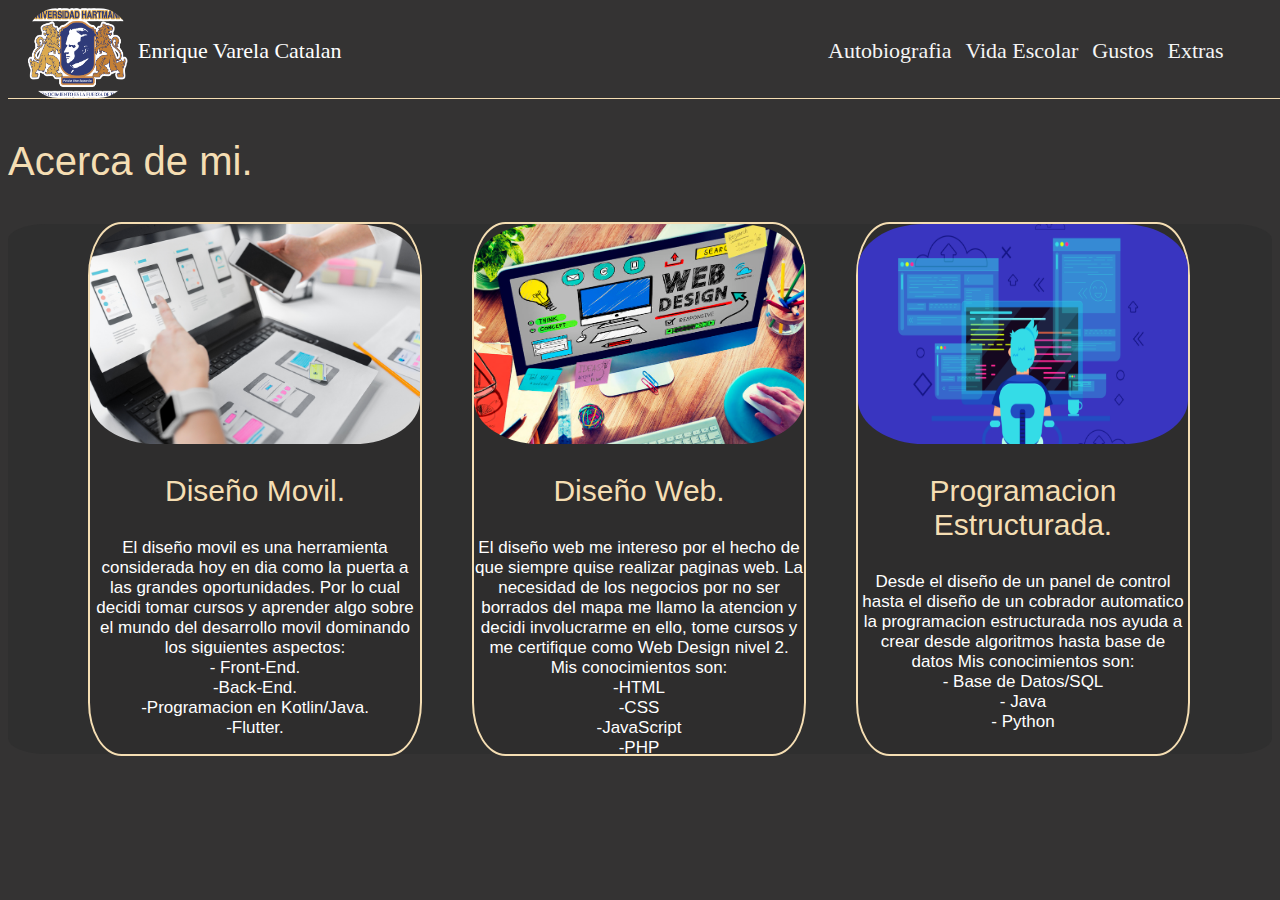
<file: index.html>
<html>
    <head>
    <meta charset="UTF-8">
    <meta name="viewport" content="width=decive-width, initial-scale=1.0">
    <title>Inicio</title>
    <link rel="stylesheet" href="Estilo_Index.css">
    </head>
    <body id="cuerpo">
      <section class="seccion1">
          <div class="contenedor_inicial">
          <div id="contenedor_imagen">
        <img id="logo" src="Imagenes/Logo-Universidad-Hartmann-1.png">
        <div id="contenedor_inicio">
            <p id="inicio"> Enrique Varela Catalan</p>
        </div>
        <div id="contenedor_menu">
            <nav id="menu_contenido">
                <a href="autobiografia.html">Autobiografia</a>
                <a href="vida.html">Vida Escolar</a>
                <a href="gustos.html">Gustos</a>
                <a href="extras.html">Extras</a>
            </nav>
        </div>
        </div>
    </div>
      </section>  
      <div id="acerca">
        <p>Acerca de mi.</p>
      </div>
      <section class="seccion2">
        <div id="carta_inicio">
            <div id="imagen_fondo">
            <img id="imagenf" src="Imagenes/diseñoMo.jpg">
        </div>
        <div id="texto">
            <p id="movil"> Diseño Movil.</p>
            <p> El diseño movil es una herramienta considerada hoy en dia como la puerta
                a las grandes oportunidades. Por lo cual decidi tomar cursos y aprender algo sobre 
                el mundo del desarrollo movil dominando los siguientes aspectos: <br>
                - Front-End. <br>
                -Back-End. <br>
                -Programacion en Kotlin/Java. <br>
                -Flutter.
             </p>
        </div>
        </div>
        <div id="carta_dos">
            <div id="imagen_fondo">
            <img id="imagenf" src="Imagenes/diseñwe.jpg">
        </div>
        <div id="texto">
            <p id="movil"> Diseño Web.</p>
            <p> El diseño web me intereso por el hecho de que siempre quise realizar paginas web.
                La necesidad de los negocios por no ser borrados del mapa me llamo la atencion y decidi
                involucrarme en ello, tome cursos y me certifique como Web Design nivel 2.
                Mis conocimientos son: <br>
                -HTML <br>
                -CSS <br>
                -JavaScript <br>
                -PHP <br>
             </p>
        </div>
        </div>
        <div id="carta_tres">
            <div id="imagen_fondo">
            <img id="imagenf" src="Imagenes/Cursos-Gratuitos-De-Programación.png">
        </div>
        <div id="texto">
            <p id="movil"> Programacion Estructurada.</p>
            <p> Desde el diseño de un panel de control hasta el diseño de un cobrador automatico
                la programacion estructurada nos ayuda a crear desde algoritmos hasta base de datos
                Mis conocimientos son: <br>
                - Base de Datos/SQL <br>
                - Java <br>
                - Python <br>
             </p>
        </div>
        </div>
      </section>
    </body>
</html>
</file>
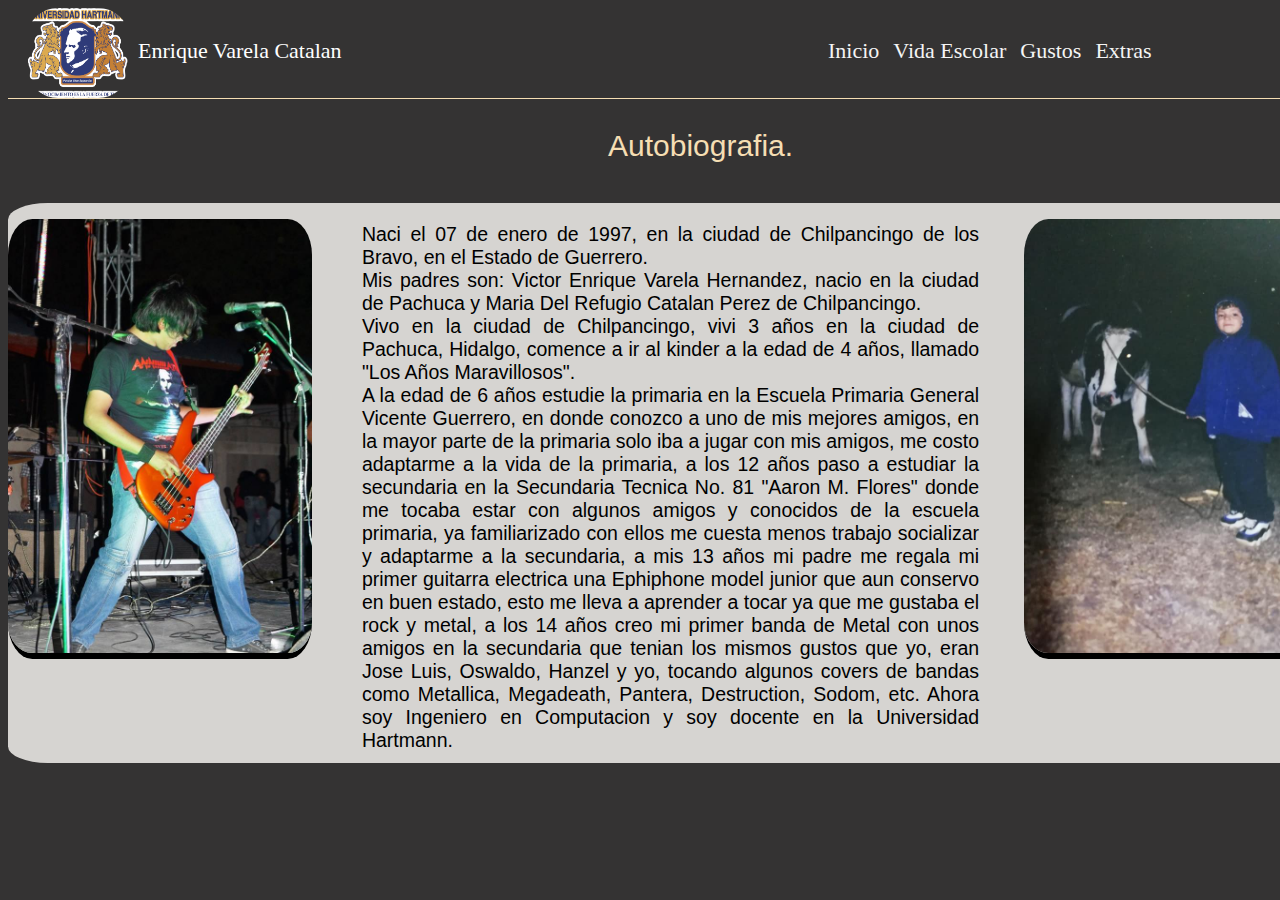
<file: autobiografia.html>
<html>
    <head>
    <meta charset="UTF-8">
    <meta name="viewport" content="width=decive-width, initial-scale=1.0">
    <title>Autobiografia</title>
    <link rel="stylesheet" href="Estilo_Index.css">
    </head>
    <body id="cuerpo">
      <section class="seccion1">
          <div class="contenedor_inicial">
          <div id="contenedor_imagen">
        <img id="logo" src="Imagenes/Logo-Universidad-Hartmann-1.png">
        <div id="contenedor_inicio">
            <p id="inicio"> Enrique Varela Catalan</p>
        </div>
        <div id="contenedor_menu">
            <nav id="menu_contenido">
                <a href="index.html">Inicio</a>
                <a href="vida.html">Vida Escolar</a>
                <a href="gustos.html">Gustos</a>
                <a href="extras.html">Extras</a>
            </nav>
        </div>
        </div>
    </div>
      </section> 
      <div>
        <p id="titulo_a">Autobiografia.</p>
    </div>
      <section class="seccion_auto1">
        <div class="imagenes1">
            <ul>
                <li><img src="Imagenes/1010096_457187304407656_11573476_n.jpg"></li>
                <li><img src="Imagenes/1472035_421565461303174_1426699514_n.jpg"></li>
                <li><img src="Imagenes/17499500_1406061316104090_7655920291906677167_n.jpg"></li>
                <li><img src="Imagenes/22046126_1344003899059321_4545974659714252418_n.jpg"></li>
            </ul>
        </div>
       <div id="auto"> 
           <p>Naci el 07 de enero de 1997, en la ciudad de Chilpancingo de los Bravo, en el Estado de Guerrero. <br>
        Mis padres son: Victor Enrique Varela Hernandez, nacio en la ciudad de Pachuca y Maria Del Refugio Catalan Perez de Chilpancingo. <br>
    Vivo en la ciudad de Chilpancingo, vivi 3 años en la ciudad de Pachuca, Hidalgo, comence a ir al kinder a la edad de 4 años, llamado "Los Años Maravillosos". <br>
    A la edad de 6 años estudie la primaria en la Escuela Primaria General Vicente Guerrero, en donde conozco a uno de mis mejores amigos, en la mayor parte de la primaria solo iba a jugar con mis amigos, me costo adaptarme a la vida de la primaria, a los 12 años paso a estudiar la secundaria
en la Secundaria Tecnica No. 81 "Aaron M. Flores" donde me tocaba estar con algunos amigos y conocidos de la escuela primaria, ya familiarizado con ellos
me cuesta menos trabajo socializar y adaptarme a la secundaria, a mis 13 años mi padre me regala mi primer guitarra electrica
una Ephiphone model junior que aun conservo en buen estado, esto me lleva a aprender a tocar ya que me gustaba el rock y metal, a los 14 años creo mi primer 
banda de Metal con unos amigos en la secundaria que tenian los mismos gustos que yo, eran Jose Luis, Oswaldo, Hanzel y yo, tocando algunos covers de bandas como
Metallica, Megadeath, Pantera, Destruction, Sodom, etc. Ahora soy Ingeniero en Computacion y soy docente en la Universidad Hartmann. <br>
</p>
    </div>
    <div class="imagenes2">
        <ul>
            <li><img src="Imagenes/kcv.jpg"></li>
            <li><img src="Imagenes/pach.jpg"></li>
            <li><img src="Imagenes/116428707_3287798021263734_4374406664973813366_n.jpg"></li>
            <li><img src="Imagenes/kikr.jpg"></li>
        </ul>
    </div>
      </section>  
    </body>
</html>
</file>
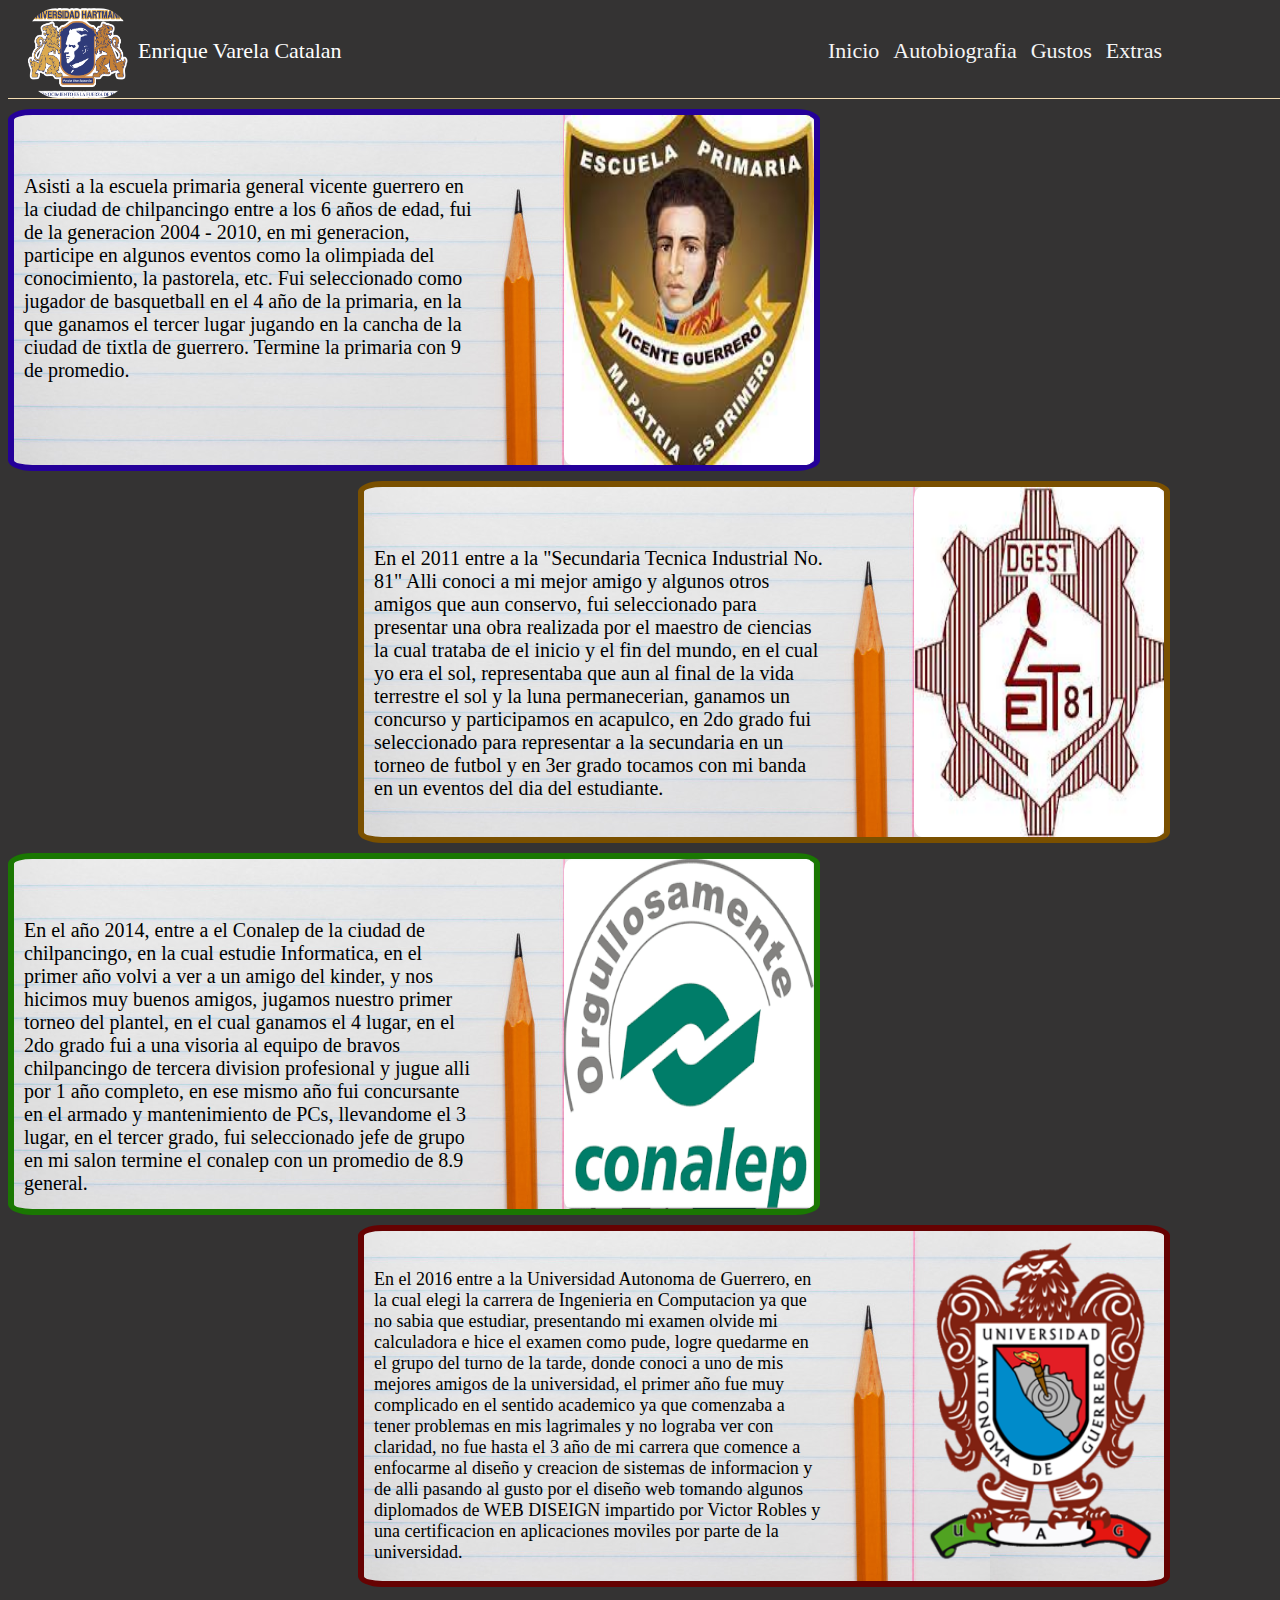
<file: vida.html>
<html>
    <head>
    <meta charset="UTF-8">
    <meta name="viewport" content="width=decive-width, initial-scale=1.0">
    <title>Vida Escolar</title>
    <link rel="stylesheet" href="Estilo_Index.css">
    </head>
    <body id="cuerpo">
        <section class="seccion1">
            <div class="contenedor_inicial">
            <div id="contenedor_imagen">
          <img id="logo" src="Imagenes/Logo-Universidad-Hartmann-1.png">
          <div id="contenedor_inicio">
              <p id="inicio"> Enrique Varela Catalan</p>
          </div>
          <div id="contenedor_menu">
              <nav id="menu_contenido">
                  <a href="index.html">Inicio</a>
                  <a href="autobiografia.html">Autobiografia</a>
                  <a href="gustos.html">Gustos</a>
                  <a href="extras.html">Extras</a>
              </nav>
          </div>
          </div>
      </div>
        </section>  
        <section class="vic">
            <div class="textoA">
                <p>Asisti a la escuela primaria general vicente guerrero en la ciudad de chilpancingo
                    entre a los 6 años de edad, fui de la generacion 2004 - 2010, en mi generacion, participe
                    en algunos eventos como la olimpiada del conocimiento, la pastorela, etc. Fui seleccionado
                    como jugador de basquetball en el 4 año de la primaria, en la que ganamos el tercer lugar 
                    jugando en la cancha de la ciudad de tixtla de guerrero.
                    Termine la primaria con 9 de promedio.
                </p>
            </div>
            <div class="conte_ima">
                <img id="logovi" src="Imagenes/images.jpg">
            </div>
        </section>
        <section class="sec">
            <div class="textoA">
                <p> En el 2011 entre a la "Secundaria Tecnica Industrial No. 81" Alli conoci a mi mejor amigo
                    y algunos otros amigos que aun conservo, fui seleccionado para presentar una obra realizada por el maestro de ciencias
                    la cual trataba de el inicio y el fin del mundo, en el cual yo era el sol, representaba que aun al final de la vida terrestre
                    el sol y la luna permanecerian, ganamos un concurso y participamos en acapulco, en 2do grado
                    fui seleccionado para representar a la secundaria en un torneo de futbol y en 3er grado tocamos con mi banda en un eventos
                    del dia del estudiante. 
                </p>
            </div>
            <div class="conte_ima">
                <img id="logose" src="Imagenes/EST.jpg">
            </div>
        </section>
        <section class="con">
            <div class="textoA">
                <p>
                    En el año 2014, entre a el Conalep de la ciudad de chilpancingo, en la cual estudie Informatica,
                    en el primer año volvi a ver a un amigo del kinder, y nos hicimos muy buenos amigos, jugamos nuestro 
                    primer torneo del plantel, en el cual ganamos el 4 lugar, en el 2do grado fui a una visoria al equipo de bravos chilpancingo de tercera
                    division profesional y jugue alli por 1 año completo, en ese mismo año fui concursante en el armado 
                    y mantenimiento de PCs, llevandome el 3 lugar, en el tercer grado, fui seleccionado jefe de grupo en mi salon
                    termine el conalep con un promedio de 8.9 general.
                </p>
            </div>
            <div class="conte_ima">
                <img id="logoc" src="Imagenes/conalep-logo.png">
            </div>
        </section>
        <section class="uag">
                <div class="textoB">
                    <p> En el 2016 entre a la Universidad Autonoma de Guerrero, en la cual elegi la carrera de Ingenieria en Computacion
                        ya que no sabia que estudiar, presentando mi examen olvide mi calculadora e hice el examen como pude, logre quedarme 
                        en el grupo del turno de la tarde, donde conoci a uno de mis mejores amigos de la universidad, el primer año fue muy complicado
                        en el sentido academico ya que comenzaba a tener problemas en mis lagrimales y no lograba ver con claridad, no fue hasta el 3 año 
                        de mi carrera que comence a enfocarme al diseño y creacion de sistemas de informacion y de alli pasando al gusto por el diseño web
                        tomando algunos diplomados de WEB DISEIGN impartido por Victor Robles y una certificacion en aplicaciones moviles por parte de la universidad.
                    </p>
                </div>
                <div class="conte_ima">
                    <img id="logou" src="Imagenes/240px-Escudo_de_la_UAGro.png">
                </div>
         </section>
    </body>
</html>
</file>
<file: Estilo_Index.css>
#cuerpo
{
    background: rgba(46, 45, 45, 0.972);
    max-width: 1320px ;
}
.seccion1
{
    border-bottom: solid 1px wheat;
    width: 1320px;
    height: 90px;
    margin: auto;
}
#contenedor_inicial
{
    width: 100%;
    height: 100%;
    display: flex;
    padding: 0%;

}
#contenedor_imagen
{
    width: 100%;
    height: 100%;
    display: flex;
    border-radius: 50%;
    margin-left: 20px;
}
#contenedor_inicio
{
    width: 300px;
    height: 100%;
    margin-left: 10px;
}
#inicio
{
 color: white;
 font-style: unset;
 font-size: 22px;
 font-family: 'Times New Roman', Times, serif;
 margin-top: 30px;
}
#logo
{
    width: 100px;
    height: 100%; 
    border-radius: 30%;
}
#contenedor_menu
{
    width: 450px;
    height: 100%;
    margin-left: 380px;
}
#menu_contenido
{
    float: left;
    margin-top: 30px;
}
a
{
    font-style: unset;
    font-size: 22px;
    font-family: 'Times New Roman', Times, serif;
    color: whitesmoke;
    padding-left: 10px;
    text-decoration: none;
}
a:hover
{
    color: wheat;
}
.seccion2
{
    max-width: 1320px;
    height: 530px;
    margin: auto;
    align-items: center;
    margin-top: 15px;
    border-radius: 3%;
    background:rgba(46, 45, 45, 0.746);
    display: flex;
}
#carta_inicio
{
    width: 330px;
    height: 100%;
    margin: left;
    border: solid wheat 2px;
    border-radius: 10%;
    background:  rgba(46, 45, 45, 0.972);
    margin-left: 80px;
}
#imagen_fondo
{
    width: 330px;
    height: 220px;
    margin: auto;
}
#imagenf
{
    width: 100%;
    height: 100%;
    border-radius: 20%;
}
#texto
{
    color: white;
    font-style: unset;
    font-size: 17px;
    font-family: Arial, Helvetica, sans-serif;
    text-align: center;
}
#movil
{
    font-size: 30px;
    font-style: unset;
    color: wheat;
    text-align:center;
    font-family: Arial, Helvetica, sans-serif;
}
#carta_dos
{
    width: 330px;
    height: 100%;
    margin: left;
    border: solid wheat 2px;
    border-radius: 10%;
    background:  rgba(46, 45, 45, 0.972);
    margin-left: 50px;
}
#carta_tres
{
    width: 330px;
    height: 100%;
    margin: left;
    border: solid wheat 2px;
    border-radius: 10%;
    background:  rgba(46, 45, 45, 0.972);
    margin-left: 50px;
}
#acerca
{
    color: wheat;
    font-family: Arial, Helvetica, sans-serif;
    font-style: unset;
    font-size: 40px;
}
.seccion_auto1
{
    max-width: 1320px;
    height: 560px;
    margin: auto;
    margin-top: 10px;
    border-radius: 3%;
    background: rgba(255, 252, 249, 0.801);
    display: inline-flex;
}
#titulo_a
{
    margin-left: 600px;
    font-size: 30px;
    color: wheat;
    font-family: Arial, Helvetica, sans-serif;
    text-align: justify;
}
#titulo_a:hover
{
    color: whitesmoke;
}
#auto
{
    width: 650px;
    height: 250px;
    font-size: 19.5px;
    color: black;
    font-family: Arial, Helvetica, sans-serif;
    text-align: justify;
    margin-left: 50px;
    margin-right: 45px;
    font-style: unset;
}
.imagenes1
{
    width: 320px;
    height: 450px;
    border-bottom: solid 6px rgb(0, 0, 0);
    margin-left: 0px;
    overflow: hidden;
    border-radius: 8%;
    margin-top: 0px;
}
.imagenes1 ul
{
    display: flex;
    padding: 0px;
    width: 400%;
    animation: cambio 30s infinite;
    animation-direction: alternate;
    animation-timing-function: cubic-bezier(0.165, 0.84, 0.44, 1);
}
@keyframes cambio
{
    0%
    {
        margin-left: 0%;
    }
    20%
    {
        margin-left: 0%;
    }
    25%
    {
        margin-left: -100%;
    }
    45%
    {
        margin-left: -100%;
    }
    50%
    {
        margin-left: -200%;
    }
    70%
    {
        margin-left: -200%;
    }
    75%
    {
        margin-left: -300%;
    }
    100%
    {
        margin-left: -300%;
    }
}
.imagenes1 li
{
    list-style: none;
    width: 100%;
}
.imagenes1 img
{
    width: 100%;
    height: 450px;
    border-radius: 8%;
}
.imagenes2
{
    width: 320px;
    height: 450px;
    border-bottom: solid 6px rgb(0, 0, 0);
    margin-left: 0px;
    overflow: hidden;
    border-radius: 8%;
    margin-top: 0px;
}
.imagenes2 ul
{
    display: flex;
    padding: 0px;
    width: 400%;
    animation: cambio 40s infinite;
    animation-direction: alternate;
    animation-timing-function: ease-in;
}
.imagenes2 li
{
    list-style: none;
    width: 100%;
}
.imagenes2 img
{
    width: 100%;
    height: 450px;
    border-radius: 8%;
}
.conte_ima
{
   width: 250px;
   height: 100%;
}
#logovi
{
    width: 250px;
   height: 100%;
   margin-left: 90px;
   border-radius: 3%;
}
#logovi:hover
{
    transform: rotate(60deg);
}
#logoc
{
    width: 250px;
   height: 100%;
   margin-left: 90px;
   border-radius: 3%;
}
#logoc:hover
{
    transform: rotate(180deg);
}
#logose
{
    width: 250px;
   height: 100%;
   margin-left: 90px;
   border-radius: 3%;
}
#logose:hover
{
    transform: rotate(120deg);
}
#logou
{
    width: 250px;
   height: 100%;
   margin-left: 90px;
   border-radius: 3%;
}
#logou:hover
{
    transform: rotate(210deg);
}
.textoA
{
    color: black;
    font-size: 20px;
    font-style: unset;
    width: 450px;
    height: 100%;
    padding-left: 10px;
    padding-top: 40px;
}
.textoB
{
    color: black;
    font-size: 18px;
    font-style: unset;
    width: 450px;
    height: 100%;
    padding-left: 10px;
    padding-top: 20px;
}
.vic
{
    max-width: 800px;
    height: 350px;
    margin-top: 10px;
    border-radius: 3%;
    background-image: url(Imagenes/fondeH.jpg);
    display: flex; 
    border: solid 6px rgb(36, 0, 153);
}
.sec
{
    max-width: 800px;
    height: 350px;
    margin-top: 10px;
    border-radius: 3%;
    background-image: url(Imagenes/fondeH.jpg);
    display: flex; 
    margin-left: 350px;
    border: solid 6px rgb(122, 80, 0);
}
.con
{
    max-width: 800px;
    height: 350px;
    margin-top: 10px;
    border-radius: 3%;
    background-image: url(Imagenes/fondeH.jpg);
    display: flex; 
    border: solid 6px rgb(26, 119, 2);
}
.uag
{
    max-width: 800px;
    height: 350px;
    margin-top: 10px;
    border-radius: 3%;
    background-image: url(Imagenes/fondeH.jpg);
    display: flex; 
    margin-left: 350px;
    border: solid 6px rgb(102, 2, 2);
}
.gustos1
{
    max-width: 350px;
    height: 450px;
    background-image: url(Imagenes/wp4540083.png);
    border-bottom: solid 3px white;
    border-right: solid 3px white;
    border-radius: 3%;
    border-style: groove;
    margin-left: 100px;
    margin-top: 90px;
}
.gustos1:hover
{
    scale: 0.96;
    cursor: pointer;
}
.gustos2:hover
{
    scale: 0.96;
    cursor: pointer;
}
.gustos3:hover
{
    scale: 0.96;
    cursor: pointer;
}
.gustos2
{
    max-width: 350px;
    height: 450px;
    background-image: url(Imagenes/b6cabe441e5d518dc0eb136bbe4dc049.jpg);
    margin-left: 20px;
    border-bottom: solid 3px white;
    border-right: solid 3px white;
    border-radius: 3%;
    border-style: groove;
}
.gustos3
{
    max-width: 350px;
    height: 450px;
    background-image: url(Imagenes/541678.jpg);
    margin-left: 20px;
    border-bottom: solid 3px white;
    border-right: solid 3px white;
    border-radius: 3%;
    border-style: groove;
    margin-top: 90px;
}
.imagenesa
{
    width:350px;
    height: 225px;
}
#im
{
    width: 350px;
    height: 225px;
    position: absolute;
}
.desc
{
    position: absolute;
    width: 145px;
    height: 112px;
    background: rgba(255, 255, 255, 0.76);
    color: black;
    font-size: 14px;
    font:bold;
    margin-left: 100px;
    margin-top: 150px;
    text-align: justify;
    padding: 3px;
}
.musica
{
    width: 350px;
    height: 225px;
    position: absolute;
}
#controles
{
    width: 350px;
    height: 225px;
}
/**/
.imagenesa2
{
    width:350px;
    height: 225px;
}
.imagenesa3
{
    width:350px;
    height: 225px;
}
.seccion_uno
{
    max-width: 1350px;
    height: 600px;;
    display: flex;
    align-items: center;
    border-radius: 5%;
    background-image: url(Imagenes/nmn.jpg);
}
.seccion_dos
{
    max-width: 1350px;
    max-height: 300px;;
    display: flex;
    border-radius: 5%;
    padding-top: 10px;
    background-image: url(Imagenes/dcwp.jpg);
}
#dc
{
    margin-left: 20px;
    margin-top: 30px;
    width: 620px;
    height: 180px;
    border: solid 3px white;
    margin-top: 10px;
    background-image: url(Imagenes/dcwp.jpg);
    background-position: center;
    display: flex;
    border-radius: 3%;
    border-style: groove;
}
#conten
{
    color:whitesmoke;
    font: bold;
    font-size: 18px;
    background: rgba(19, 18, 18, 0.822);
    width: 250px;
    height: 150px;
    margin-top: 15px;
    padding: 3px;
    margin-left: 5px;
}
#imag
{
    margin-left: 13px;
    width: 350px;
    height: 100%;
}
#imx
{
    width: 350px;
    height: 100%;
}
#dc2
{
    width: 620px;
    height: 180px;
    border: solid 3px white;
    margin-top: 10px;
    background-image: url(Imagenes/dcwp.jpg);
    background-position: center;
    display: flex;
    border-radius: 3%;
    border-style: groove;
    margin-left: 10px;
}
#conten2
{
    color:whitesmoke;
    font: bold;
    font-size: 18px;
    background: rgba(19, 18, 18, 0.822);
    width: 250px;
    height: 150px;
    margin-top: 15px;
    padding: 3px;
    margin-left: 5px;
}
#imag2
{
    margin-left: 13px;
    width: 350px;
    height: 100%;
}
#imx2
{
    width: 350px;
    height: 100%;
}
.seccion_tres
{
    max-width: 1350px;
    height: 400px;
    display: flex;
    background-image: url(Imagenes/mkm.jpg);
    border-radius: 5%;
}
#ame
{
    width: 200px;
    height: 220px;
    margin-right: 50px;
    margin-top: 8px;
    margin-left: 150px;
}
#imame
{
    width: 200px;
    height: 200px;
}
#textoam
{
    background: rgba(245, 245, 245, 0.835);
    font-size: 20px;
    font-family: sans-serif;
    padding-left: 3px;
    margin-top: 10px;
    text-align: start;
}
.info
{
    max-width: 1350px;
    height: 540px;
    background: rgba(0, 0, 0, 0.692);
    display: flex;
    margin-top: 20px;
}
.redes
{
    width: 350px;
    height: 530px;
    border-bottom: 8px wheat;
    border-style: groove;
    margin-right: 50px;
    margin-left: 190px;
}
#imi
{
    width: 350px;
    height: 530px; 
    position: absolute;
}
#vid
{
    width: 350px;
    height: 400px;
}
#imre
{
    width: 50px;
    height: 50px;
    position: absolute;
    margin-top: 430px;
}
#f
{
    width: 50px;
    height: 50px;
    position: absolute;
}
#textre
{
    margin-top: 420px;
    position: absolute;
    background:rgba(0, 0, 0, 0.705);
    width: 350px;
    height: 100px;
    text-decoration: none;
}
#textre2
{
    color: whitesmoke;
    font: bold;
    font-size: 25px;
    margin-left: 70px;
    
}
</file>
